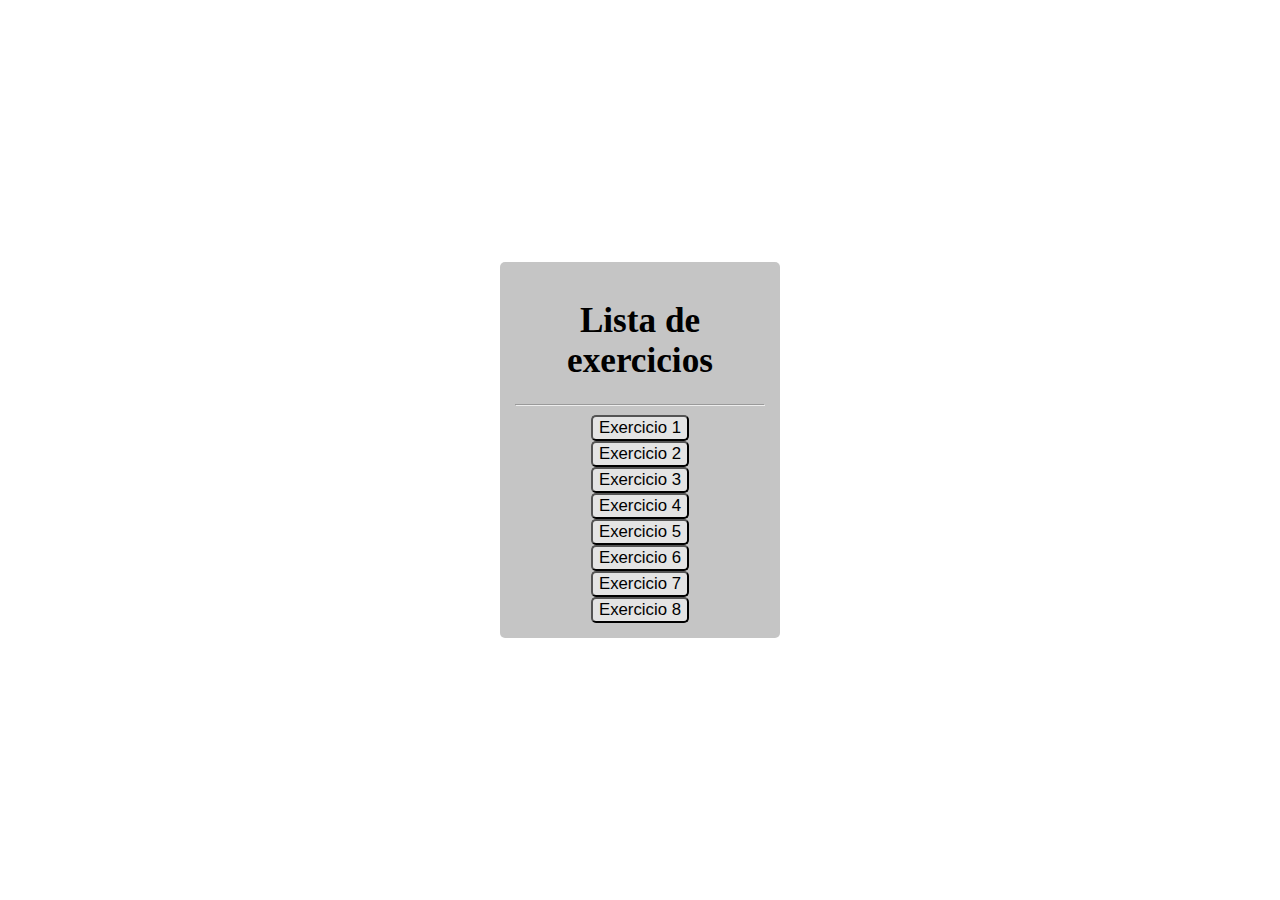
<file: index.html>
<!DOCTYPE html>
<html lang="pt-BR">
<head>
    <meta charset="UTF-8">
    <meta name="viewport" content="width=device-width, initial-scale=1.0">
    <link rel="stylesheet" href="style.css">
    <link rel="shortcut icon" href="verificacao-da-lista-da-area-de-transferencia.png" type="image/x-icon">
    <title>Menu</title>
</head>
<body>
    <div class="container">
        <h1>Lista de exercicios</h1>
        <hr>
        <button class="b1" onclick="location.href='exercicio1.html'">Exercicio 1</button><br>
        <button class="b2" onclick="location.href='exercicio2.html'">Exercicio 2</button><br>
        <button class="b3" onclick="location.href='exercicio3.html'">Exercicio 3</button><br>
        <button class="b4" onclick="location.href='exercicio4.html'">Exercicio 4</button><br>
        <button class="b5" onclick="location.href='exercicio5.html'">Exercicio 5</button><br>
        <button class="b6" onclick="location.href='exercicio6.html'">Exercicio 6</button><br>
        <button class="b7" onclick="location.href='exercicio7.html'">Exercicio 7</button><br>
        <button class="b8" onclick="location.href='exercicio8.html'">Exercicio 8</button><br>
    </div>    
</body>
</html>
</file>
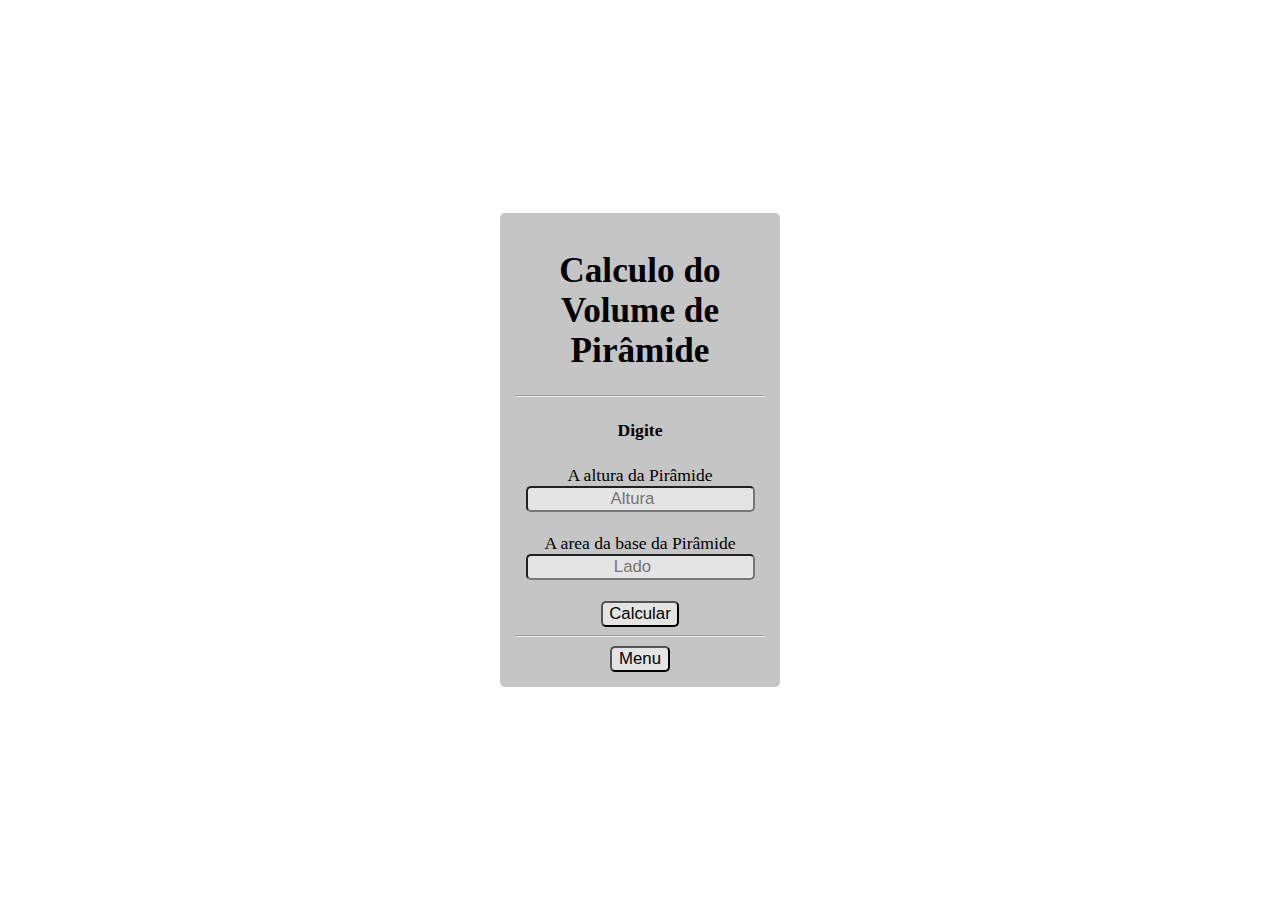
<file: exercicio1.html>
<!DOCTYPE html>
<html lang="pt-BR">
<head>
    <meta charset="UTF-8">
    <meta name="viewport" content="width=device-width, initial-scale=1.0">
    <link rel="stylesheet" href="style.css">
    <script src="piramide.js" defer></script>
    <title>Pirâmide</title>
</head>
<body>
    <div class="container">
        <h1>Calculo do Volume de Pirâmide</h1>
        <hr>
        <h4>Digite</h4>
        <label for="altura">A altura da Pirâmide</label>
        <input type="number" id="altura" placeholder="Altura"><br><br>
        <label for="areabase">A area da base da Pirâmide</label>
        <input type="number" id="areabase" placeholder="Lado"><br><br>
        <button onclick="calcular()">Calcular</button>
        <div id="res"></div>
        <hr>
        <button onclick="location.href='index.html'">Menu</button>
    </div>    
</body>
</html>
</file>
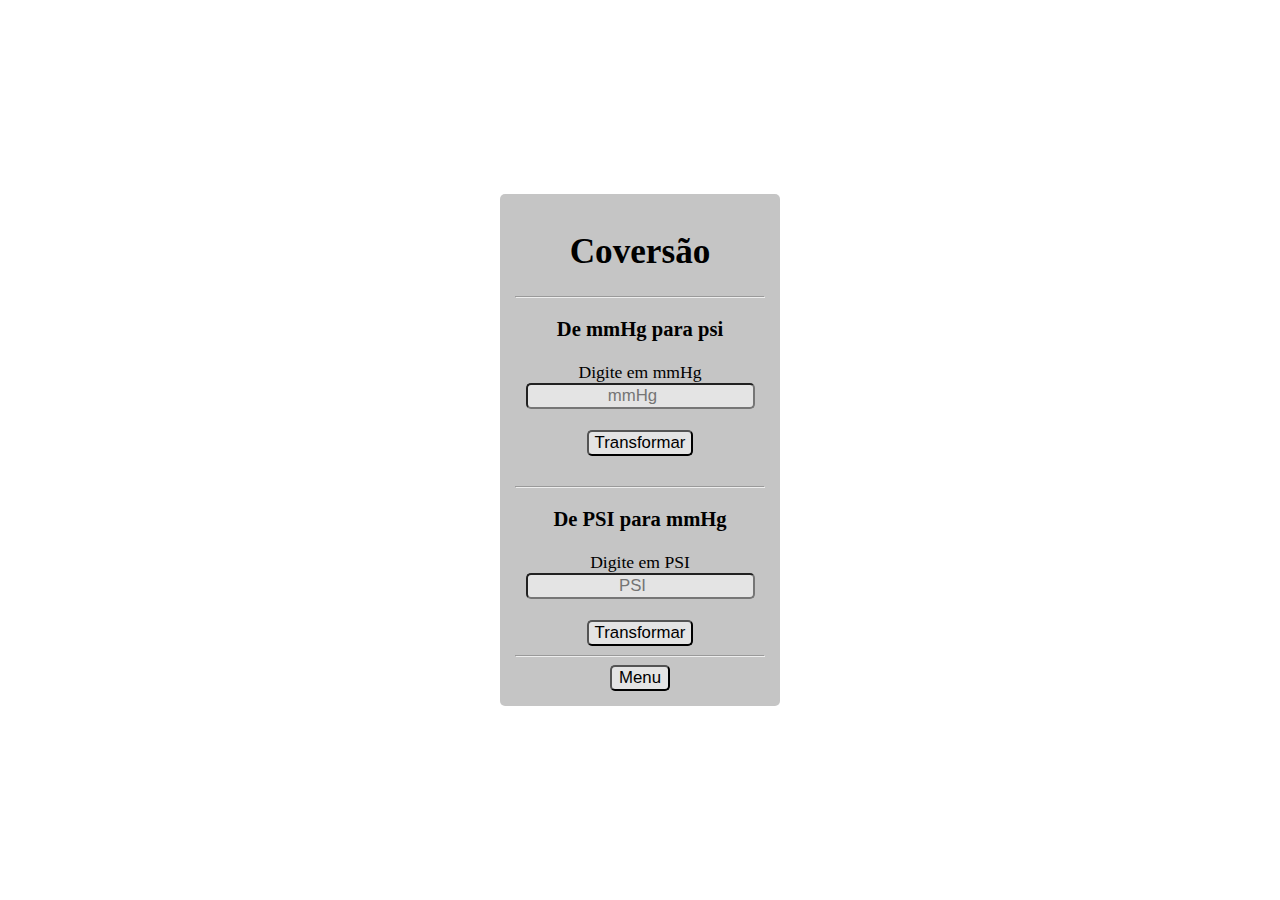
<file: exercicio2.html>
<!DOCTYPE html>
<html lang="pt-BR">
<head>
    <meta charset="UTF-8">
    <meta name="viewport" content="width=device-width, initial-scale=1.0">
    <link rel="stylesheet" href="style.css">
    <script src="pressao.js" defer></script>
    <title>Pressão</title>
</head>
<body>
    <div class="container">
        <h1>Coversão</h1>
        <hr>
        <h3>De mmHg para psi</h3>
        <label for="mmhg">Digite em mmHg</label>
        <input type="number" id="mmhg" placeholder="mmHg"><br><br>
        <button onclick="transMmHg()">Transformar</button>
        <div id="res1"></div><br>
        <hr>
        <h3>De PSI para mmHg</h3>
        <label for="psi">Digite em PSI</label>
        <input type="number" id="psi" placeholder="PSI"><br><br>
        <button onclick="transPSI()">Transformar</button>
        <div id="res2"></div>
        <hr>
        <button onclick="location.href='index.html'">Menu</button>
    </div>    
</body>
</html>
</file>
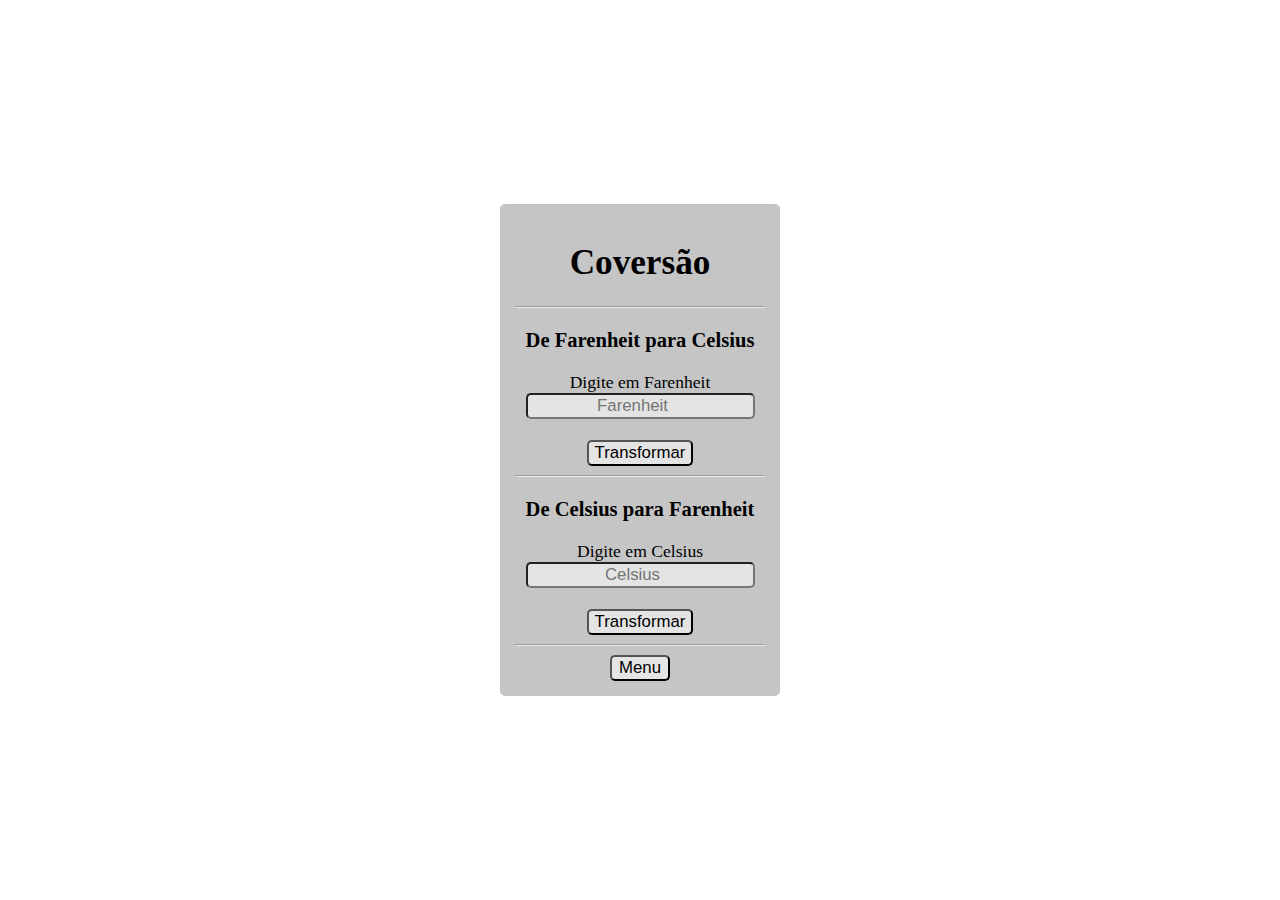
<file: exercicio3.html>
<!DOCTYPE html>
<html lang="pt-BR">
<head>
    <meta charset="UTF-8">
    <meta name="viewport" content="width=device-width, initial-scale=1.0">
    <link rel="stylesheet" href="style.css">
    <script src="graus.js" defer></script>
    <title>Graus</title>
</head>
<body>
    <div class="container">
        <h1>Coversão</h1>
        <hr>
        <h3>De Farenheit para Celsius</h3>
        <label for="fare">Digite em Farenheit</label>
        <input type="number" id="fare" placeholder="Farenheit"><br><br>
        <button onclick="transCels()">Transformar</button>
        <div id="res1"></div>
        <hr>
        <h3>De Celsius para Farenheit</h3>
        <label for="cels">Digite em Celsius</label>
        <input type="number" id="cels" placeholder="Celsius"><br><br>
        <button onclick="transFare()">Transformar</button>
        <div id="res2"></div>
        <hr>
        <button onclick="location.href='index.html'">Menu</button>
    </div>    
</body>
</html>
</file>
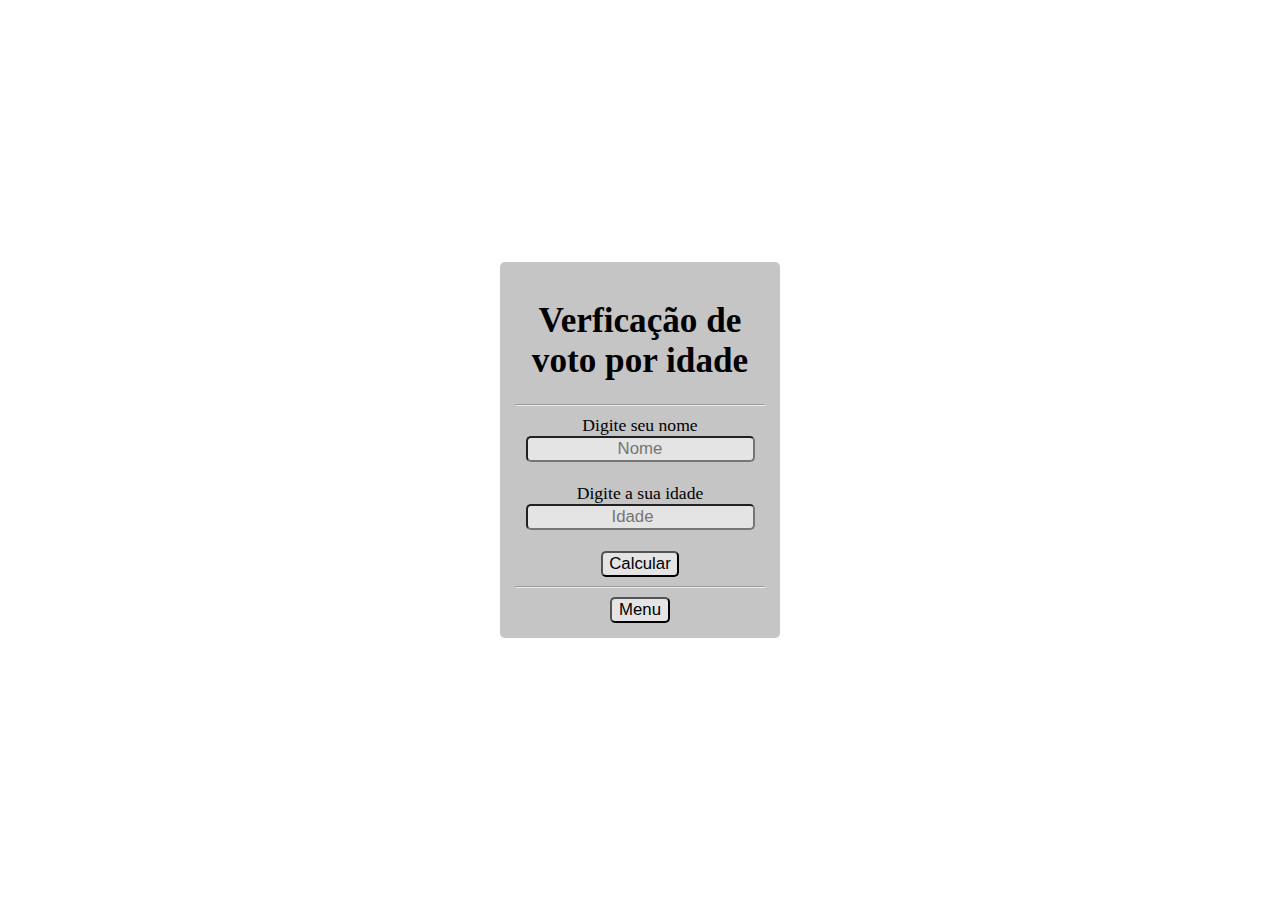
<file: exercicio4.html>
<!DOCTYPE html>
<html lang="pt-BR">
<head>
    <meta charset="UTF-8">
    <meta name="viewport" content="width=device-width, initial-scale=1.0">
    <link rel="stylesheet" href="style.css">
    <script src="voto.js" defer></script>
    <title>Verifica voto</title>
</head>
<body>
    <div class="container">
        <h1>Verficação de voto por idade</h1>
        <hr>
        <label for="nome" class="config2">Digite seu nome</label><br>
        <input type="text" id="nome" placeholder="Nome"><br><br>
        <label for="idade" class="config2">Digite a sua idade</label><br>
        <input type="number" id="idade" placeholder="Idade"><br><br>
        <button onclick="calc_pre()">Calcular</button><br>
        <div id="res"></div>
        <hr>
        <button onclick="location.href='index.html'">Menu</button>
    </div>    
</body>
</html>
</file>
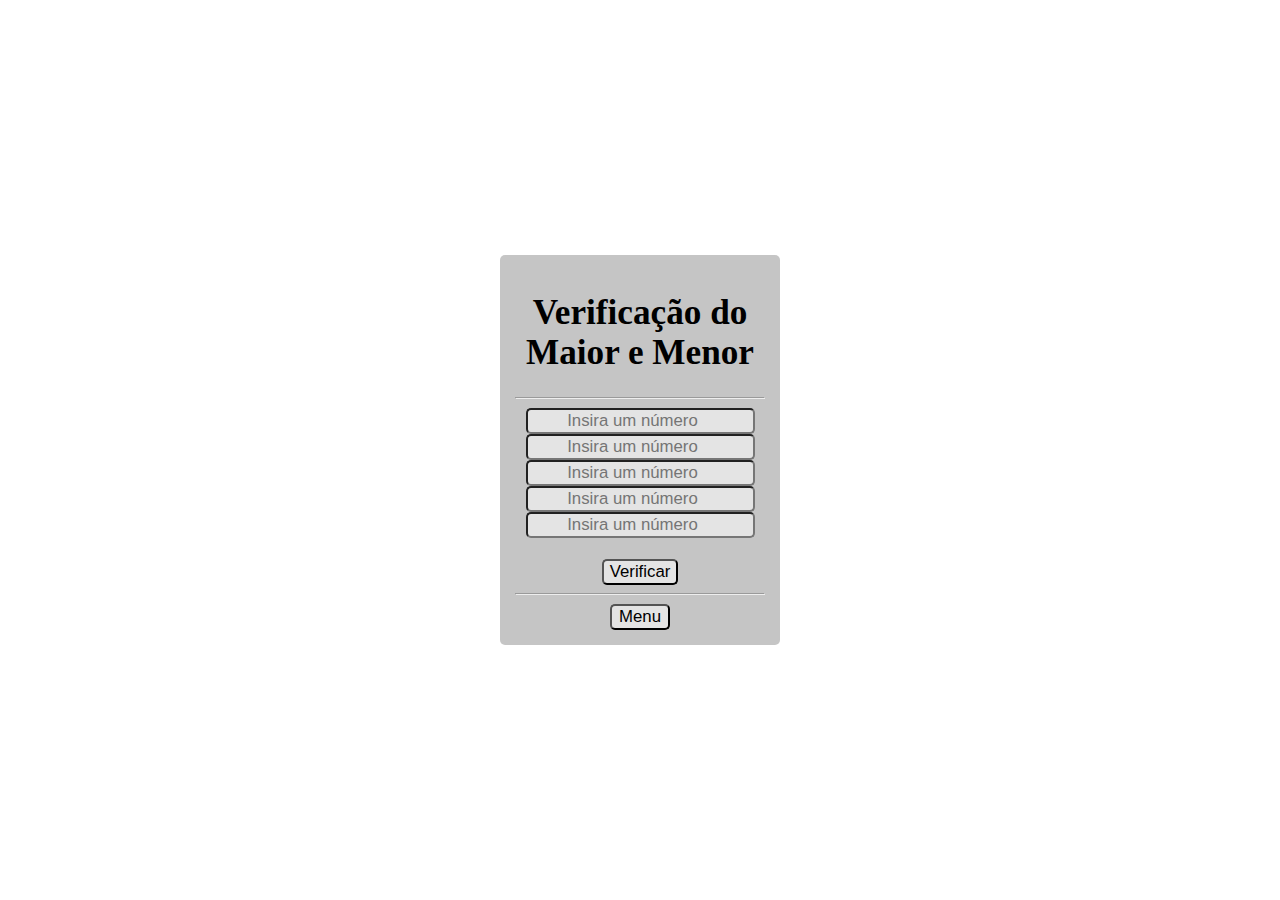
<file: exercicio5.html>
<!DOCTYPE html>
<html lang="pt-BR">
<head>
    <meta charset="UTF-8">
    <meta name="viewport" content="width=device-width, initial-scale=1.0">
    <link rel="stylesheet" href="style.css">
    <script src="maiormenor.js" defer></script>
    <title>Maior Menor</title>
</head>
<body>
    <div class="container">
        <h1>Verificação do Maior e Menor</h1>
        <hr>
        <input type="number" id="num1" placeholder="Insira um número"><br>
        <input type="number" id="num2" placeholder="Insira um número"><br>
        <input type="number" id="num3" placeholder="Insira um número"><br>
        <input type="number" id="num4" placeholder="Insira um número"><br>
        <input type="number" id="num5" placeholder="Insira um número"><br><br>
        <button onclick="maiorEMenor()">Verificar</button>
        <div id="res"></div>
        <hr>
        <button onclick="location.href='index.html'">Menu</button>
    </div>    
</body>
</html>
</file>
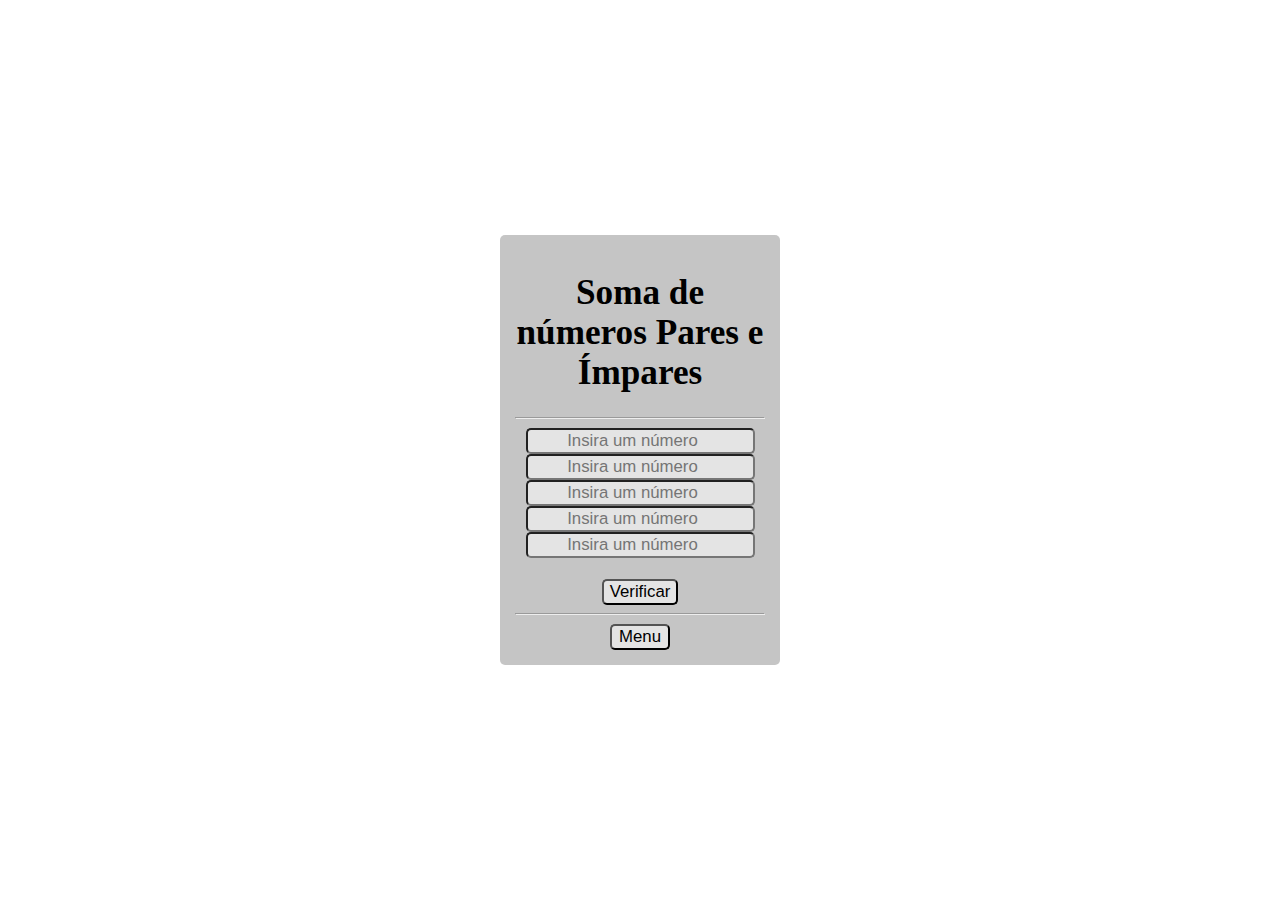
<file: exercicio6.html>
<!DOCTYPE html>
<html lang="pt-BR">
<head>
    <meta charset="UTF-8">
    <meta name="viewport" content="width=device-width, initial-scale=1.0">
    <link rel="stylesheet" href="style.css">
    <script src="soma.js" defer></script>
    <title>Maior Menor</title>
</head>
<body>
    <div class="container">
        <h1>Soma de números Pares e Ímpares</h1>
        <hr>
        <input type="number" id="num1" placeholder="Insira um número"><br>
        <input type="number" id="num2" placeholder="Insira um número"><br>
        <input type="number" id="num3" placeholder="Insira um número"><br>
        <input type="number" id="num4" placeholder="Insira um número"><br>
        <input type="number" id="num5" placeholder="Insira um número"><br><br>
        <button onclick="somas()">Verificar</button>
        <div id="res"></div>
        <hr>
        <button onclick="location.href='index.html'">Menu</button>
    </div>    
</body>
</html>
</file>
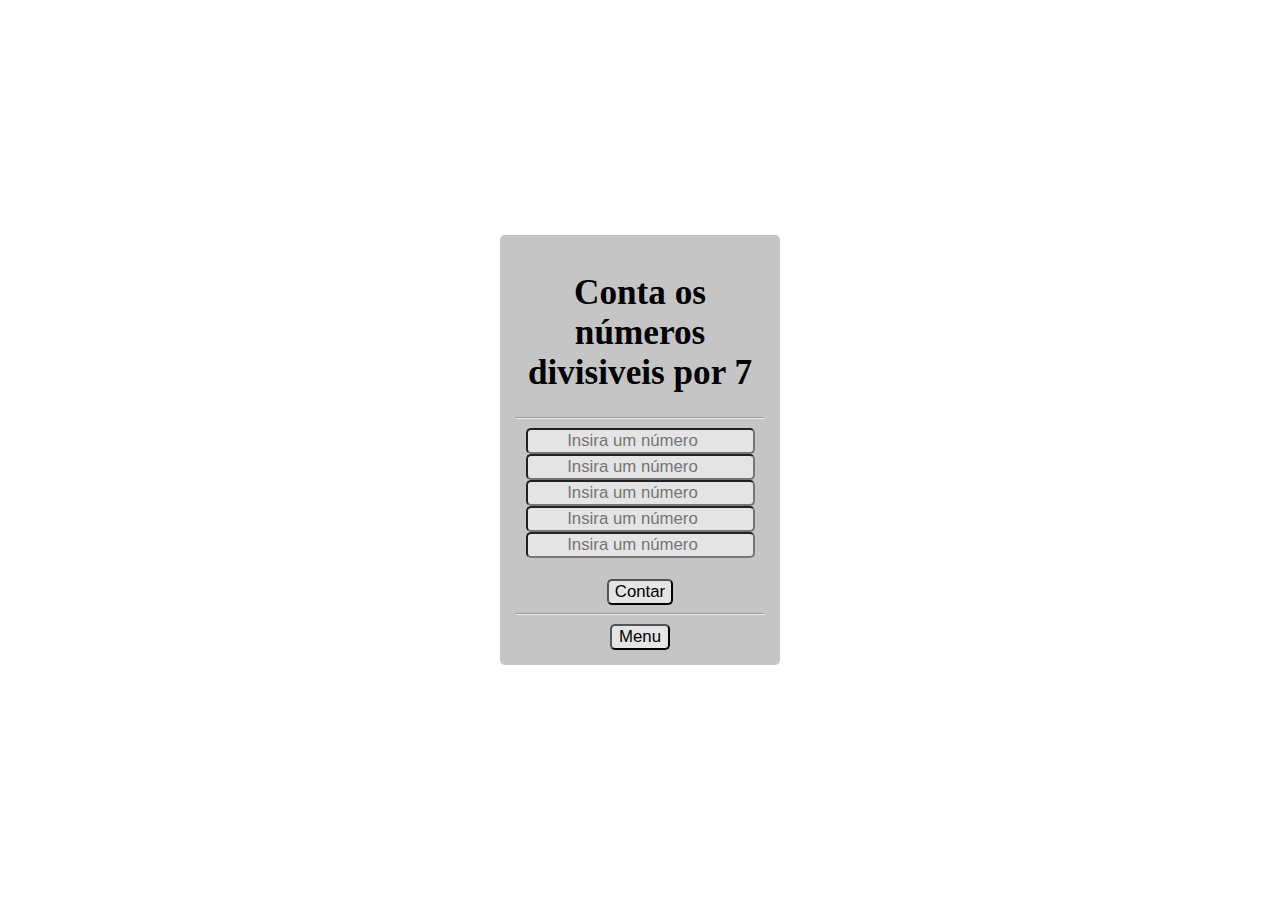
<file: exercicio7.html>
<!DOCTYPE html>
<html lang="pt-BR">
<head>
    <meta charset="UTF-8">
    <meta name="viewport" content="width=device-width, initial-scale=1.0">
    <link rel="stylesheet" href="style.css">
    <script src="divpor7.js" defer></script>
    <title>Divisivel p/7</title>
</head>
<body>
    <div class="container">
        <h1>Conta os números divisiveis por 7</h1>
        <hr>
        <input type="number" id="num1" placeholder="Insira um número"><br>
        <input type="number" id="num2" placeholder="Insira um número"><br>
        <input type="number" id="num3" placeholder="Insira um número"><br>
        <input type="number" id="num4" placeholder="Insira um número"><br>
        <input type="number" id="num5" placeholder="Insira um número"><br><br>
        <button onclick="div7()">Contar</button>
        <div id="res"></div>
        <hr>
        <button onclick="location.href='index.html'">Menu</button>
    </div>    
</body>
</html>
</file>
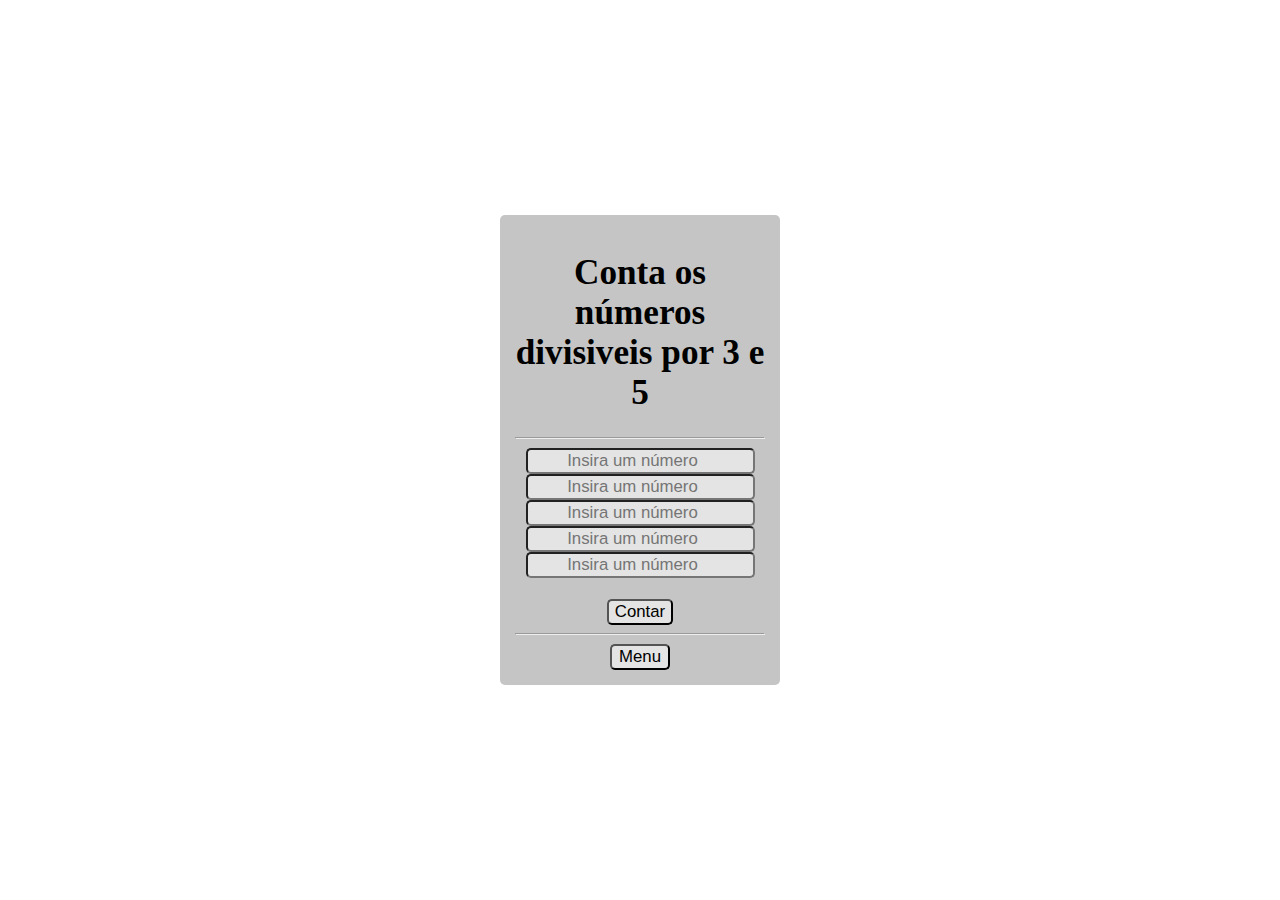
<file: exercicio8.html>
<!DOCTYPE html>
<html lang="pt-BR">
<head>
    <meta charset="UTF-8">
    <meta name="viewport" content="width=device-width, initial-scale=1.0">
    <link rel="stylesheet" href="style.css">
    <script src="divpor35.js" defer></script>
    <title>Divisivel p/3/5</title>
</head>
<body>
    <div class="container">
        <h1>Conta os números divisiveis por 3 e 5</h1>
        <hr>
        <input type="number" id="num1" placeholder="Insira um número"><br>
        <input type="number" id="num2" placeholder="Insira um número"><br>
        <input type="number" id="num3" placeholder="Insira um número"><br>
        <input type="number" id="num4" placeholder="Insira um número"><br>
        <input type="number" id="num5" placeholder="Insira um número"><br><br>
        <button onclick="div35()">Contar</button>
        <div id="res"></div>
        <hr>
        <button onclick="location.href='index.html'">Menu</button>
    </div>    
</body>
</html>
</file>
<file: style.css>
body{
    margin: 0;
    height: 100vh;
    background-color: white;
    display: flex;
    color: black;
    justify-content: center;
    text-align: center;
    align-items: center;
    font-size: 1.1rem;
    font-family: 'Times New Roman';
}
.container{
    background-color: rgba(148, 148, 148, 0.541);
    padding: 15px;
    border-radius: 5px;
    width: 250px;
    height: fit-content;
    text-align: center;
    word-wrap: break-word;
    border-color: rgba(148, 148, 148, 0.541);
}
button:hover, input:hover{
    transition: 250ms;
    background-color: black;
    color: white;
}
button,input{
    background-color: rgba(255, 255, 255, 0.541);
    min-width: 60px;
    min-height: 20px;
    border-radius: 5px;
    text-align: center;
    color: black;
    font-size: 1.05rem;
}
hr{
    background-color: white;
}
</file>
